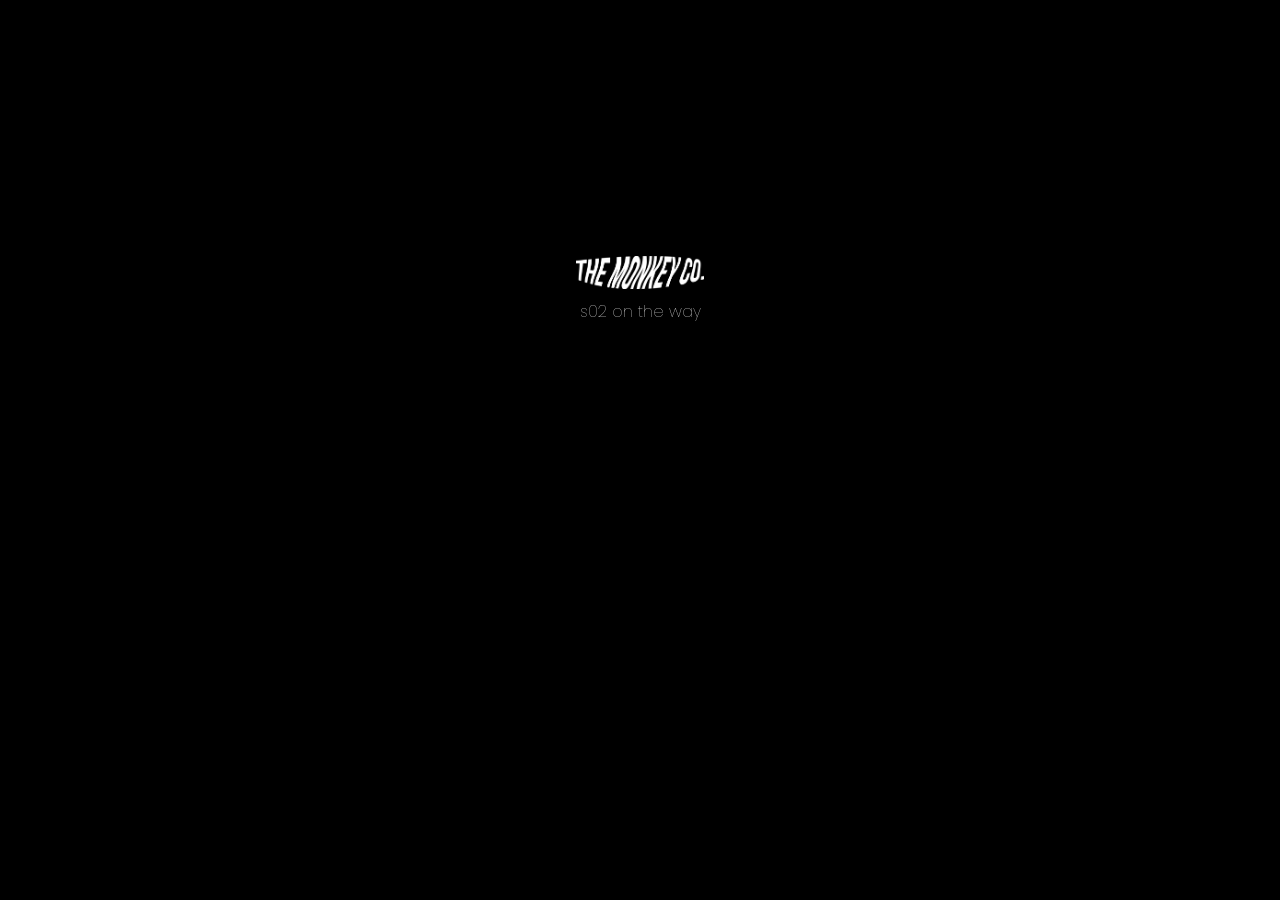
<file: index.html>
<!DOCTYPE html>
<html lang="en">
<head>
    <meta charset="UTF-8">
    <meta http-equiv="X-UA-Compatible" content="IE=edge">
    <meta name="viewport" content="width=device-width, initial-scale=1.0">
    <link rel="stylesheet" href="main.css" >
    <link rel="preconnect" href="https://fonts.googleapis.com">
    <link rel="preconnect" href="https://fonts.gstatic.com" crossorigin>
    <link href="https://fonts.googleapis.com/css2?family=Poppins:ital,wght@0,100;0,200;0,300;0,400;0,500;0,600;0,700;0,800;0,900;1,100;1,200;1,300;1,400;1,500;1,600;1,700;1,800;1,900&display=swap" rel="stylesheet">  
    <title>Comming soon</title>
</head>
<body>
    <img class="center" src="images/Basic_Logo_White.png" alt="The Monkey Co. Logo">
    <h1>s02 on the way</h1> 
    
</body>
</html>
</file>
<file: main.css>
*{
    margin: 0 auto;
    padding: 0%;
}
body {
    background-color: rgb(0, 0, 0);
    }
h1{
    text-align: center;
    font-family: 'Poppins', sans-serif;
    font-weight: 100;
    color: rgb(255, 255, 255);
    font-size: medium;
    margin-top: 10px;

}
.center {
    display: block;
    margin-left: auto;
    margin-right: auto;
    width: 10%;
    margin-top: 20%;
  }

  @media (max-width:730px){
    .center{
        width: 30%;
        margin-top: 70%;
        }
    }
</file>
